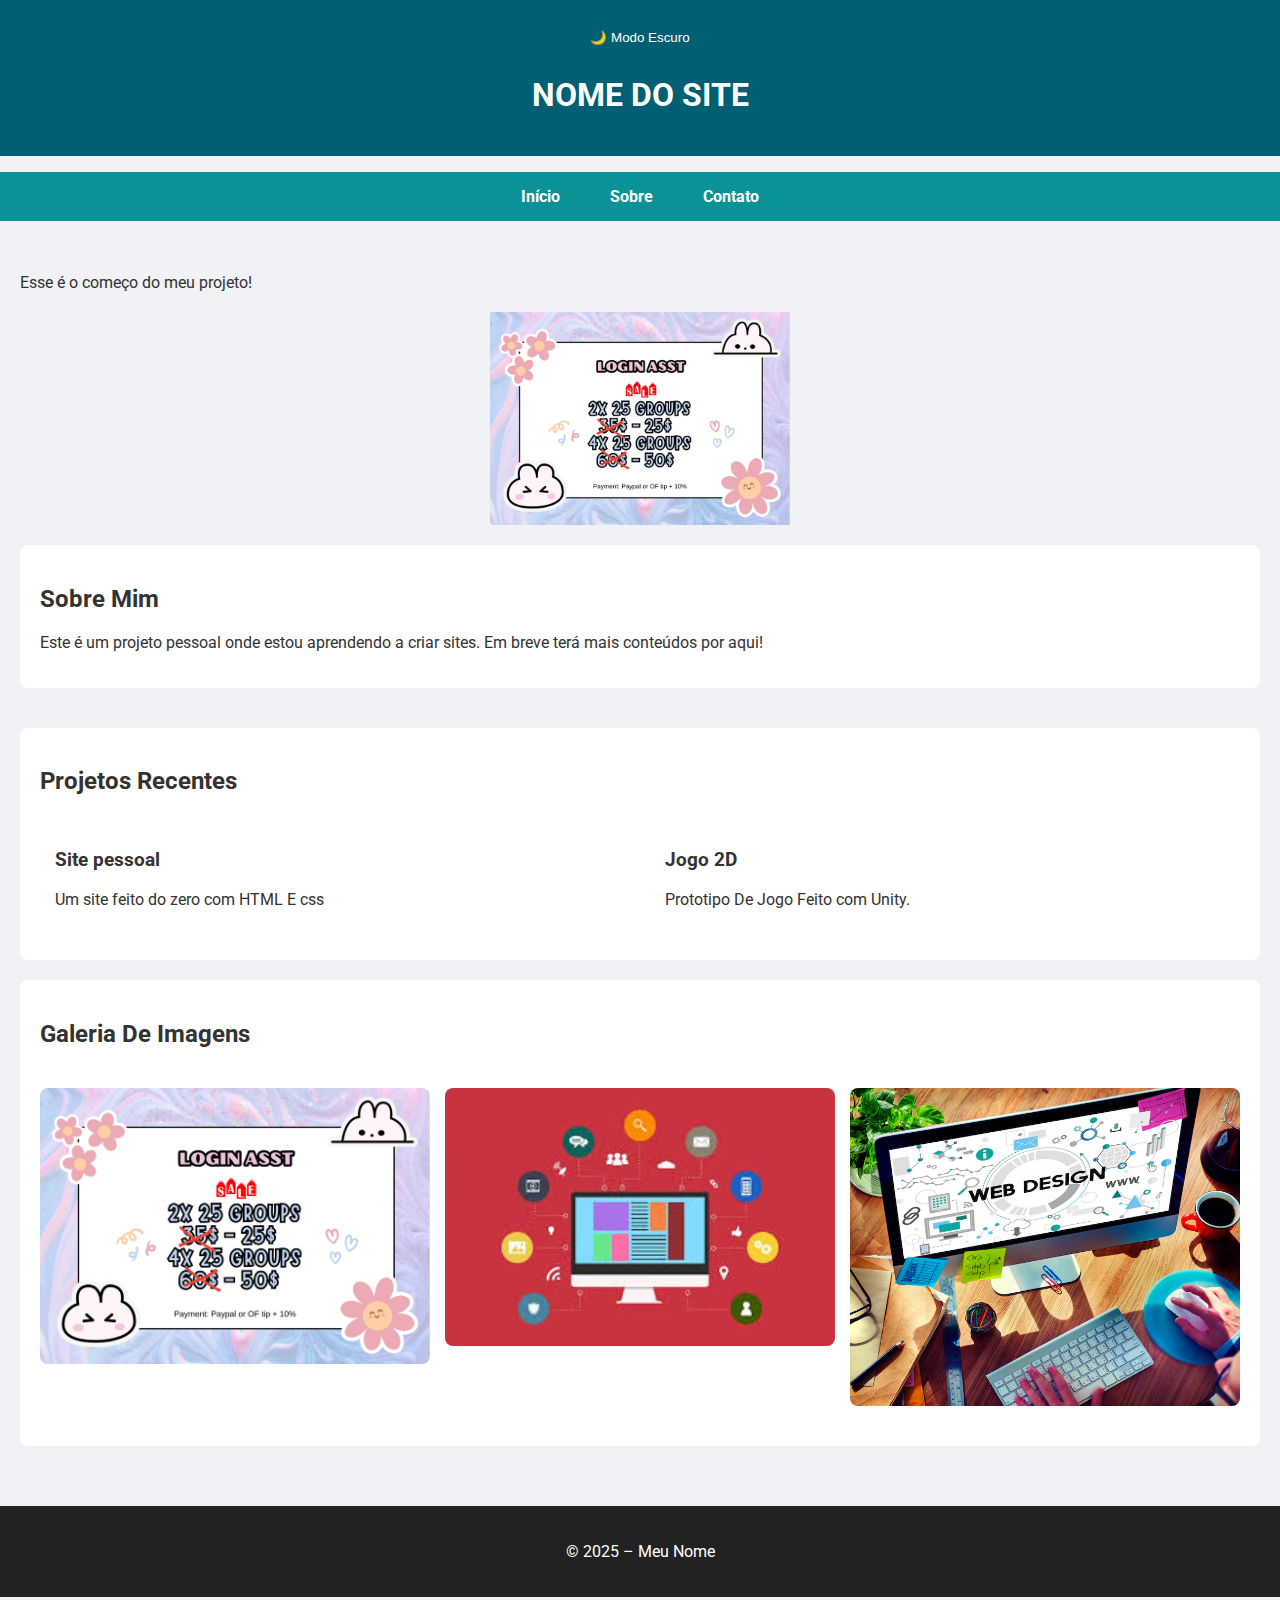
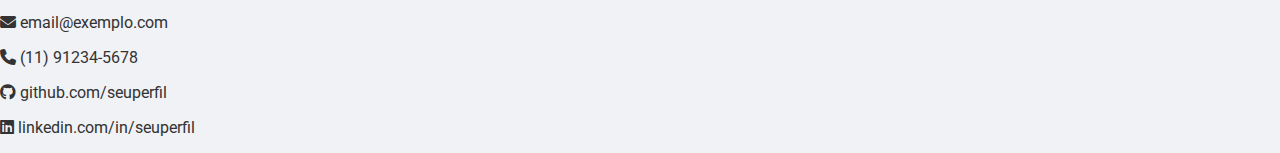
<file: meu-site/html/index.html>
<!DOCTYPE html>
<html lang="pt-BR">
<head>
  <meta charset="UTF-8">
  <meta name="viewport" content="width=device-width, initial-scale=1.0">
  <title>Meu Primeiro Site</title>
  <link rel="stylesheet" href="../css/estilo.css">
  <link href="https://fonts.googleapis.com/css2?family=Roboto&display=swap" rel="stylesheet">
  <link rel="stylesheet" href= "https://cdnjs.cloudflare.com/ajax/libs/font-awesome/6.5.0/css/all.min.css">
</head>
<body>
  <header>
    <button id="toggle-theme">🌙 Modo Escuro </button>
    <h1>NOME DO SITE</h1>
  </header>
  <nav>
    <ul>
      <li><a href="index.html">Início</a></li>
      <li><a href="sobre.html">Sobre</a></li>
      <li><a href="contato.html">Contato</a></li>
    </ul>
  </nav>
  <main>
    <p>Esse é o começo do meu projeto!</p>
    <img src="../imagens/exemplo.jpg " alt="flyer" width="300">
    <section> <h2> Sobre Mim</h2>
    <p> Este é um projeto pessoal onde estou aprendendo a criar sites. Em breve terá mais conteúdos por aqui!</p>
    
    </section>
<section class="portfolio">
  <h2>Projetos Recentes</h2>
  <div class="cards">
    <div class="card">
      <h3>Site pessoal</h3>
      <p> Um site feito do zero com HTML E css</p>
    </div>
    <div class="card">
      <h3>Jogo 2D</h3>
      <p>Prototipo De Jogo Feito com Unity.</p>
    </div>

  </div>
</section>

<section class="galeria">
  <h2>Galeria De Imagens</h2>
  <div class="grid-galeria">
    <img src="../imagens/exemplo.jpg" alt="imagem 1"> 
    <img src="../imagens/exemplo2.jpg" alt="imagem 1">
    <img src="../imagens/exemplo3.jpg" alt="imagem 1">
  </div>
</section>

  </main>
  <footer>
    <p>&copy; 2025 – Meu Nome</p>
  </footer>

  <p><i class="fas fa-envelope"></i> email@exemplo.com</p>
<p><i class="fas fa-phone"></i> (11) 91234-5678</p>
<p><i class="fab fa-github"></i> github.com/seuperfil</p>
<p><i class="fab fa-linkedin"></i> linkedin.com/in/seuperfil</p>
<script>
  const botao = document.getElementById('toggle-theme');
  botao.addEventListener('click', () => {
    document.body.classList.toggle('escuro');
  });
</script>

</body>


</html>
</file>
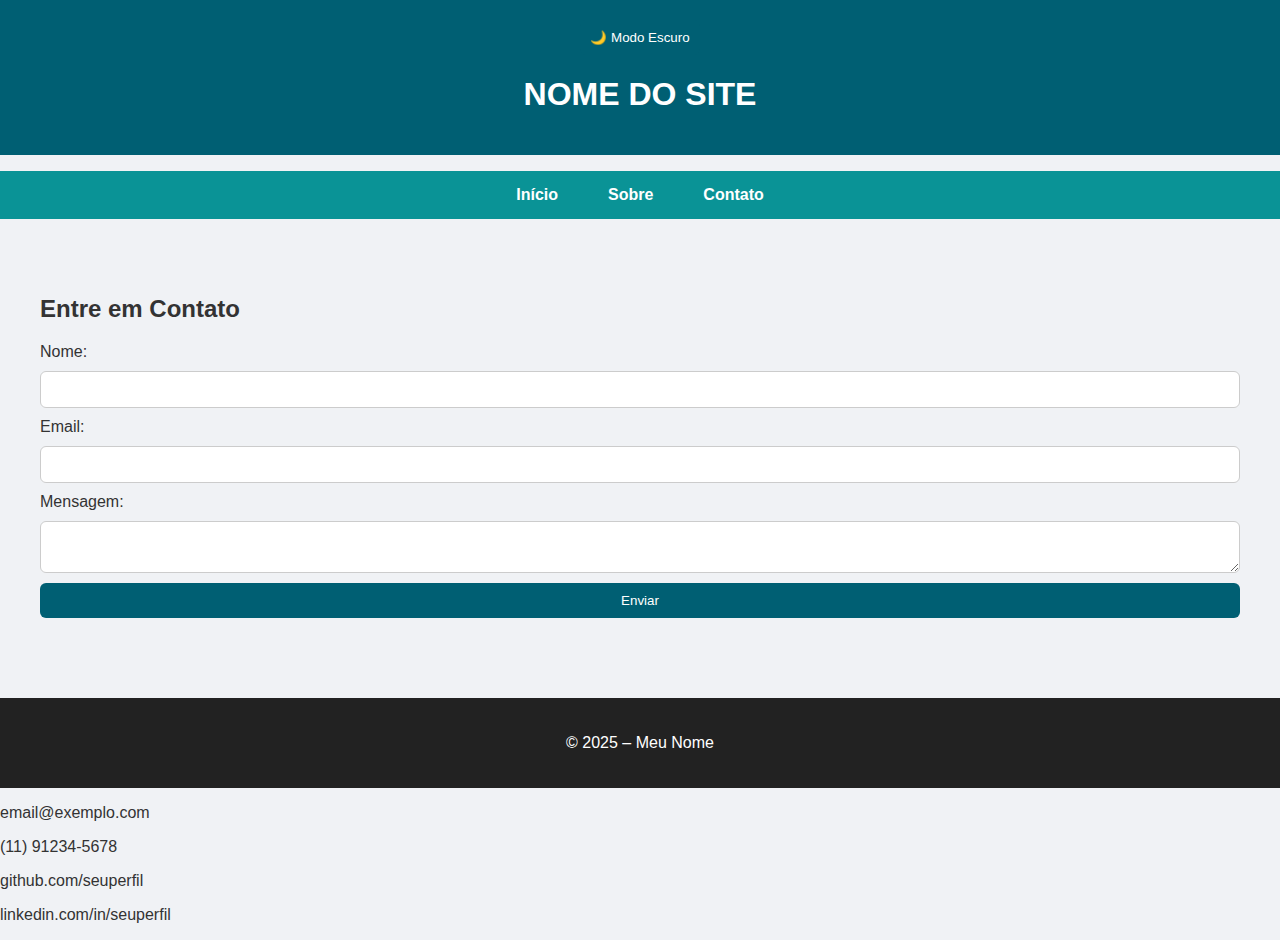
<file: meu-site/html/contato.html>
<!DOCTYPE html>
<html lang="pt-BR">
<head>
  <meta charset="UTF-8">
  <meta name="viewport" content="width=device-width, initial-scale=1.0">
  <title>contato</title>
  <link rel="stylesheet" href="../css/estilo.css">
</head>
<body>
  <header>
    <button id="toggle-theme">🌙 Modo Escuro</button>

    <h1>NOME DO SITE</h1>
  </header>
  <nav>
    <ul>
      <li><a href="index.html">Início</a></li>
      <li><a href="sobre.html">Sobre</a></li>
      <li><a href="contato.html">Contato</a></li>
    </ul>
  </nav>
  <main>
    <main>
      <h2>Entre em Contato</h2>
      <form>
        <label for="nome">Nome:</label>
        <input type="text" id="nome" name="nome" required>
    
        <label for="email">Email:</label>
        <input type="email" id="email" name="email" required>
    
        <label for="mensagem">Mensagem:</label>
        <textarea id="mensagem" name="mensagem" required></textarea>
    
        <button type="submit">Enviar</button>
      </form>
    </main>
    
      
    
    </section>
  </main>
  <footer>
    <p>&copy; 2025 – Meu Nome</p>
  </footer>

  <p><i class="fas fa-envelope"></i> email@exemplo.com</p>
<p><i class="fas fa-phone"></i> (11) 91234-5678</p>
<p><i class="fab fa-github"></i> github.com/seuperfil</p>
<p><i class="fab fa-linkedin"></i> linkedin.com/in/seuperfil</p>
<script>
  const botao = document.getElementById('toggle-theme');
  botao.addEventListener('click', () => {
    document.body.classList.toggle('escuro');
  });
</script>

</body>
</html>
</file>
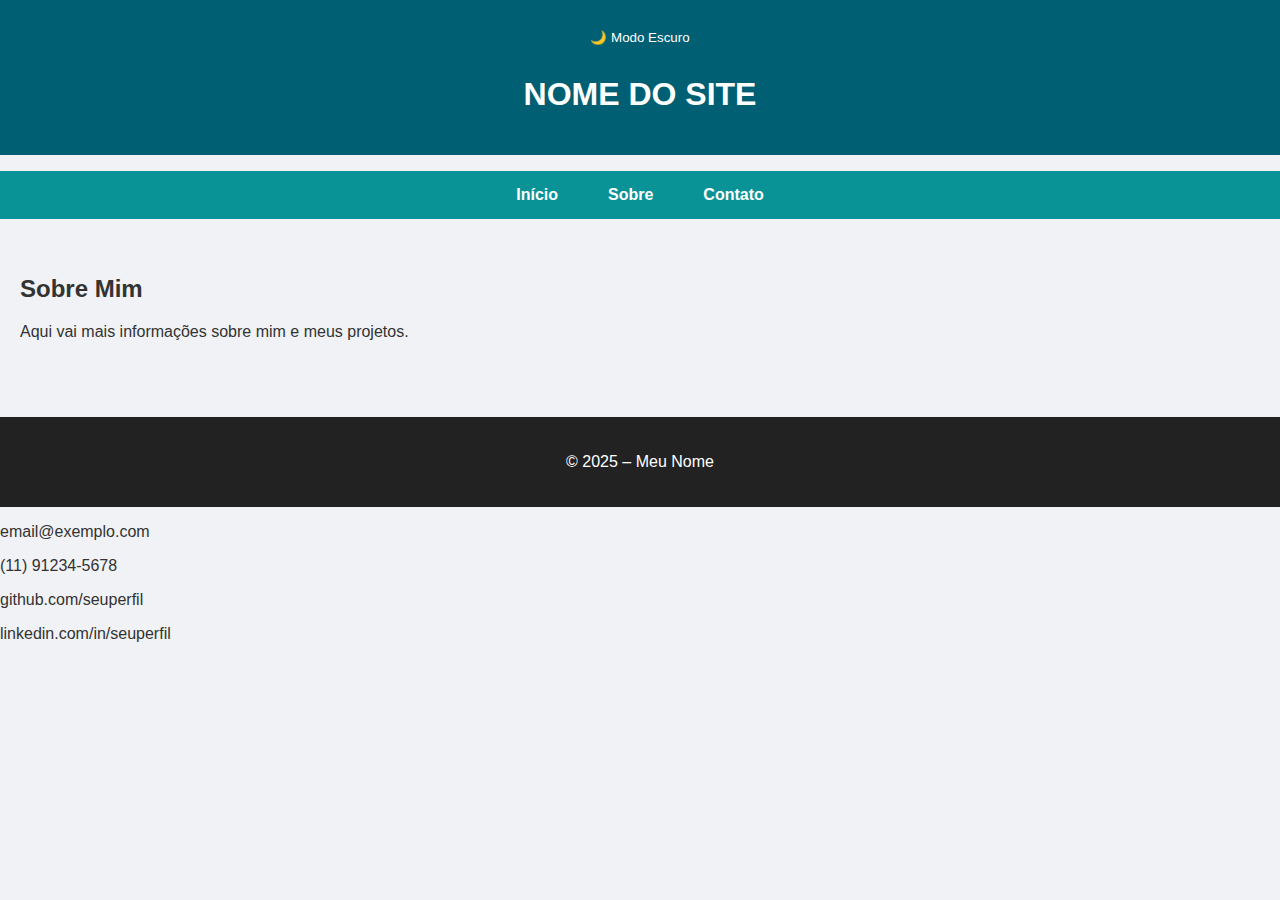
<file: meu-site/html/sobre.html>
<!DOCTYPE html>
<html lang="pt-BR">
<head>
  <meta charset="UTF-8">
  <meta name="viewport" content="width=device-width, initial-scale=1.0">
  <title>sobre</title>
  <link rel="stylesheet" href="../css/estilo.css">
</head>
<body>
  <header>
    
    <button id="toggle-theme">🌙 Modo Escuro</button>

    <h1>NOME DO SITE</h1>
  </header>
  <nav>
    <ul>
      <li><a href="index.html">Início</a></li>
      <li><a href="sobre.html">Sobre</a></li>
      <li><a href="contato.html">Contato</a></li>
    </ul>
  </nav>
  <main>
    
        <h2>Sobre Mim</h2>
        <p>Aqui vai mais informações sobre mim e meus projetos.</p>
      </main>
      
  </main>
  <footer>
    <p>&copy; 2025 – Meu Nome</p>
  </footer>

  <p><i class="fas fa-envelope"></i> email@exemplo.com</p>
<p><i class="fas fa-phone"></i> (11) 91234-5678</p>
<p><i class="fab fa-github"></i> github.com/seuperfil</p>
<p><i class="fab fa-linkedin"></i> linkedin.com/in/seuperfil</p>
<script>
  const botao = document.getElementById('toggle-theme');
  botao.addEventListener('click', () => {
    document.body.classList.toggle('escuro');
  });
</script>

</body>
</html>
</file>
<file: meu-site/css/estilo.css>
body { 
    font-family: Arial,  sans-serif;
    margin: 0;
    padding: 0;
    background-color: #f5f5f5;
    color: #333;
}

header, footer{
    background-color: #005f73;
    color: white;
    padding:  20px;
    text-align: center;
}

main{
    padding:  20px;
}

img {
    display: block;
    margin: 20px auto;
    max-width: 100%;
    height: auto;
}
section{
    background-color: white;
    padding: 20px;
    margin-top: 20px;
    border-radius: 8px;
    box-shadow: 0 0 10px rgb(0,0,0,0,1);
}

nav ul{
    list-style: none;
    background-color: #0a9396;
    padding: 0;
    display: flex;
    justify-content: center;
}
nav ul li a {
    text-decoration: none;
    color:  white;
    font-weight: bold;
    padding: 15px;
    display: block;
}

nav ul li a:hover{
    background-color: #94d2bd;
    color: black;
}

body{
    font-family:'Roboto',sans-serif;
    background-color: #f0f2f5;
    color: #333;
}
@media (max-width: 600px) {
    nav ul {
      flex-direction: column;
      align-items: center;
    }
  
    nav ul li {
      margin: 10px 0;
    }
  
    main {
      padding: 10px;
    }
  
    img {
      width: 100%;
    }
  }
  form{
    display: flex;
    flex-direction: column;
    gap: 10px;
    margin-top: 20px;
  }

  input, textarea{
    padding: 10px;
    border-radius: 6px;
    border: 1px solid #ccc;
  }
  button{
    background-color: #005f73;
    color: white;
    border: none;
    padding: 10px;
    border-radius: 6px;
    cursor: pointer;
  
  }

 button:hover{
    background-color: #0a9396;
 }
 
 .portfolio{
    margin-top: 40px;
 }

 .cards {
    display: flex;
    gap: 20px;
    flex-wrap: wrap;
 }
 .card{
    background-color: white;
    padding: 15px;
    border-radius: 8px;
    box-shadow: 0 2px 8px rgb(0,0,0,0,1);
    flex: 1 1 200px;
 }

 @keyframes FadeIn{
  from { opacity: 0;transform: tranlateY(20PX);}
  to{ opacity: 1; transform: translateY(0);}

 }
  
 .proojeto:hover{
  transform: scale(1.02);
  box-shadow:  0 4px 15px rgb(0,0,0,0,2);
  transition: all 0.3s ease;
 }
 body.escuro {
  background-color: #121212;
  color: white;
 }
 body.escuro header,
 body.escuro nav,
 body.escuro footer,
 body.escuro .projeto{
  background-color:  #1e1e1e;
 }

 #toogle-theme {
  position: fixed;
  top: 10px;
  right: 10px;
  padding:  6px 12px;
  border: none;
  border-radius: 5px;
  background-color: #0a9396;
  color: white;
  cursor: pointer;
 }
 .grid-galeria {
  display: grid;
  grid-template-columns: repeat(auto-fit, minmax(200px, 1fr));
  gap: 15px;
  margin-top: 15px;
 }
 .grid-galeria img{
  width: 100%;
  height: auto;
  border-radius: 8px;
  box-shadow: 0 2px 8px rgb(0,0,0,0,2);
  transition: transform 0.3s ease;
 }
 .grid-galeria img :hover{
  transform: scale(1.03);
 }
 
 @media (max-width: 600px){
  .grid-galeria{
    grid-template-columns: 1fr;
  }
  nav ul{
    flex-direction: column;
    gap: 10px;
  }
  header, nav {
    text-align: center;
  }
}

nav ul{
  list-style: none;
  display: flex;
  justify-content: center;
  gap: 20px;
  padding:  0;
}

:modal{
  display: none;
  position: fixed ;
  z-index: 100;
  left: 0;
  top: 0 ;
  width: 100%;
  height: 100%;
  background-color: rgba(0,0, 0, 8);
}
.modal-conteudo{
  display: block;
  margin: 10% auto;
  max-width: 80%;
  border-radius: 8px;
}
#fechar{
  position: absolute;
  top: 20px;
  right: 30px;
  color: white;
  font-size: 36px;
  font-weight: bold;
  cursor: pointer;
}

.blog{
  padding: 30px;
  text-align: center;

}
.postagens{
  display: flex;
  justify-content: center;
  gap: 20px;
  flex-wrap: wrap;
  margin-top: 20px;

}

.card-post{
  background: #fff;
  padding: 20px;
  max-width: 300px;
  border-radius: 10px;
  box-shadow: 0 2px 10px rgba(0,0, 0, 1);
  text-align: left;
}

.card-post h3{
  margin-top: 0;

}

.card-post a {
  display: inline-block;
  margin-top: 10px;
  color: #007bff;
  text-decoration: none;

}

.card-post a:hover{
  text-decoration: underline;

}

footer{
  background: #222;
  color: #fff
  padding: 20px;
  text-align: center;
  margin-top:40px;

}

footer .redes img{
  width: 24px;
  margin: 0 10px;
  vertical-align: middle;

}
</file>
